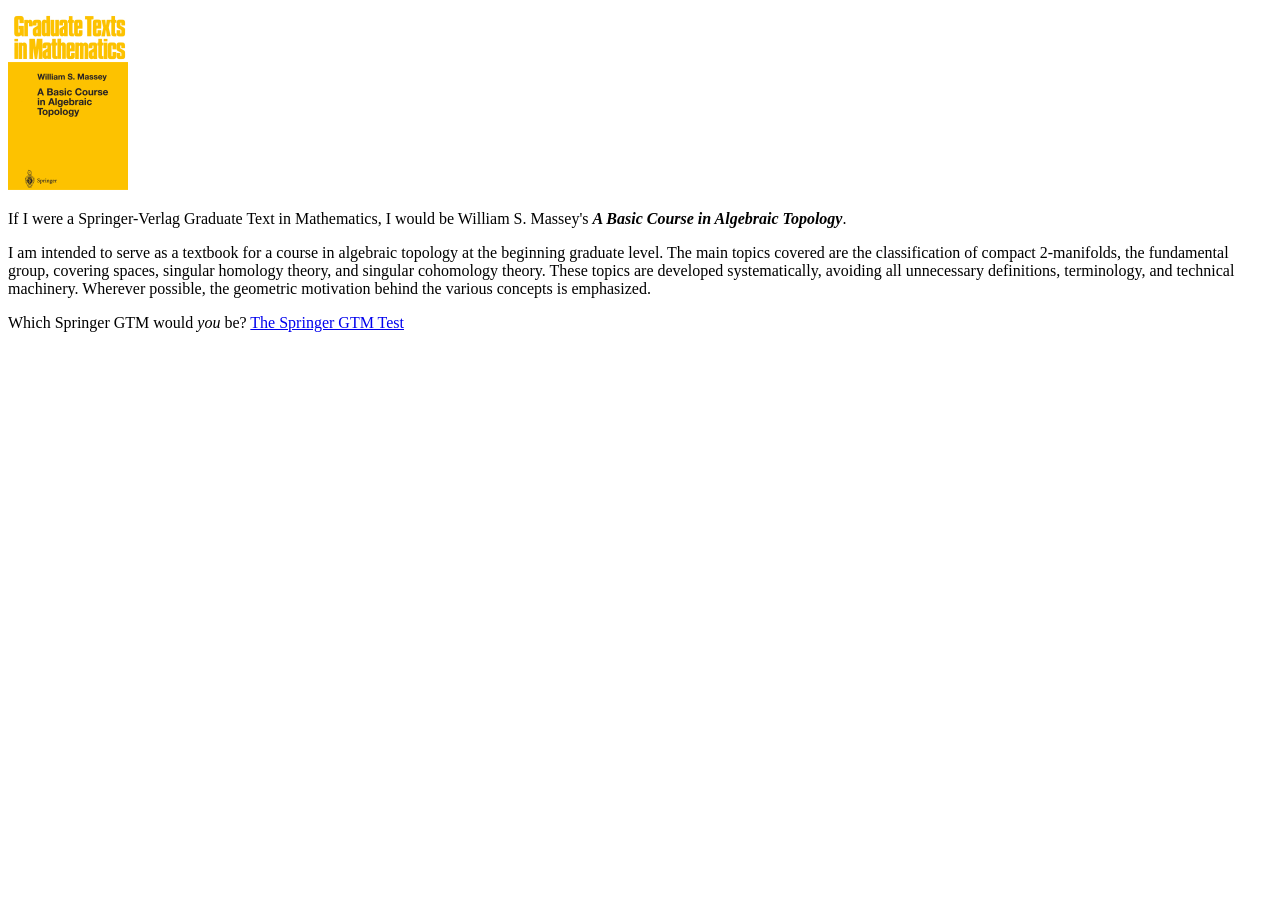
<file: about.html>
<!doctype html>
<html lang="en">
<head>
<meta charset="utf-8">
<meta name="viewport" content="width=device-width, initial-scale=1">
<title>Springer GTM — Choomno Moos</title>
</head>
<body>
<img src="/images/massey.png" width="120" height="182" alt="William S. Massey, A Basic Course in Algebraic Topology">
<p>If I were a Springer-Verlag Graduate Text in Mathematics, I would be
William S. Massey's <b><i>A Basic Course in Algebraic Topology</i></b>.</p>
<p>I am intended to serve as a textbook for a course in algebraic topology at
the beginning graduate level. The main topics covered are the classification
of compact 2-manifolds, the fundamental group, covering spaces, singular
homology theory, and singular cohomology theory. These topics are developed
systematically, avoiding all unnecessary definitions, terminology, and
technical machinery. Wherever possible, the geometric motivation behind the
various concepts is emphasized.</p>
<p>Which Springer GTM would <i>you</i> be?
<a href="http://math.jhu.edu/~savitt/GTM.html">The Springer GTM Test</a></p>
</body>
</html>
</file>
